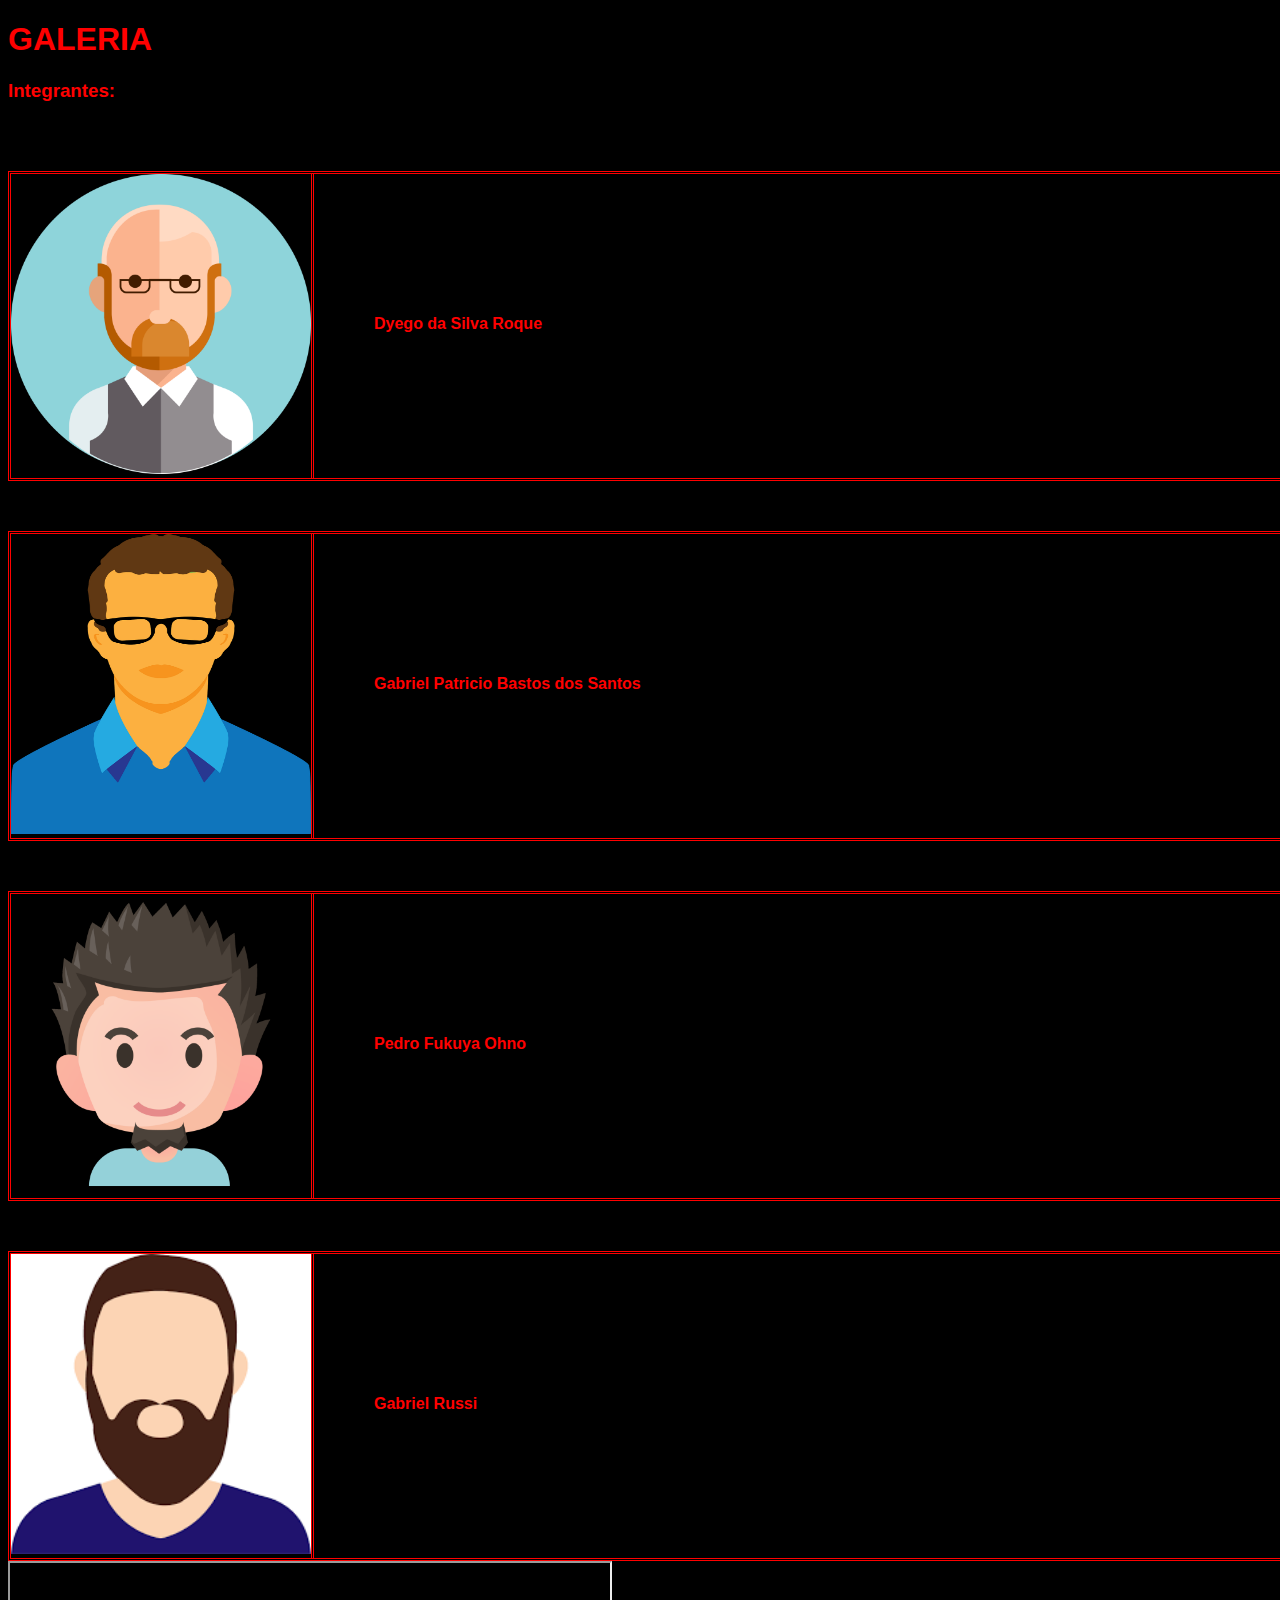
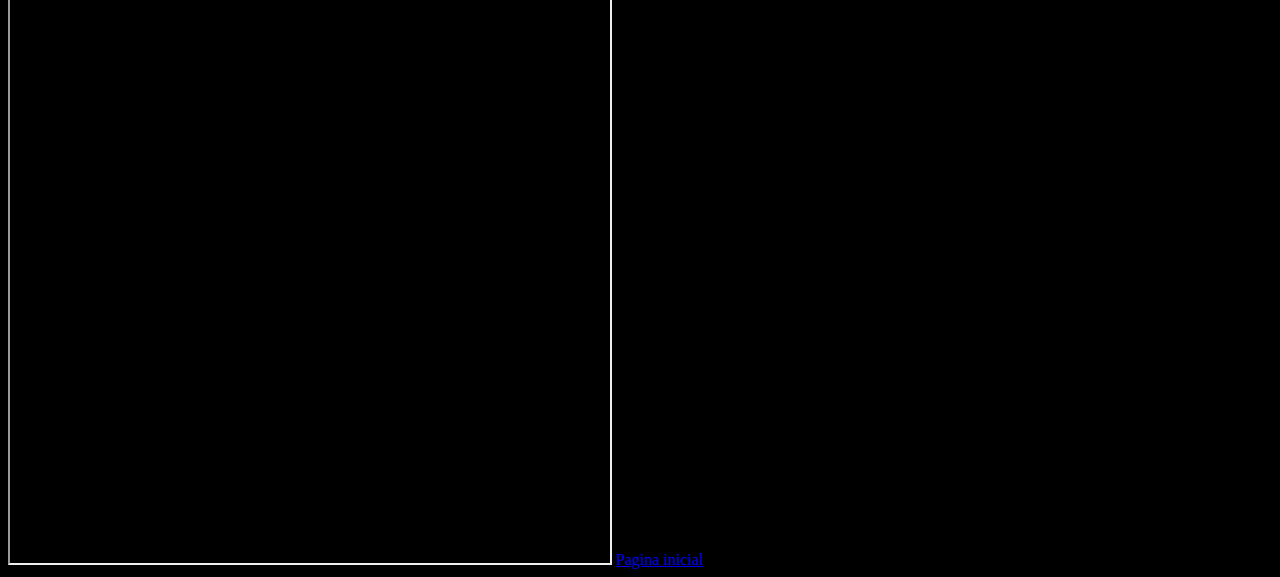
<file: trabalho site curriculo/index.html>
<!DOCTYPE html>
<html lang="pt-BR">

    <head>
    <meta charset="UTF-8">
    <title>Curriculo grupo RED</title>
    <link rel="stylesheet" href="CSSCurriculo.css">

    </head>
    <body>
    
    <div class="body">
        <h1>GALERIA</h1>
        <h3>Integrantes:</h3>
    </div>
        <div class="CUR">
            <div class="ft">
                <div class="foto">
                    <img src="avatar1.jpeg" alt="Dyego da Silva Roque" width="300px" height="300px">
                </div>
                <div class="nome">
                    <p><b>Dyego da Silva Roque</b></p>                
                </div>
            </div>
            <div class="ft">
                <div class="foto">
                    <img src="avatar2.jpeg" alt="Gabriel Patricio Bastos dos Santos" width="300px" height="300px">
                </div>
                <div class="nome">
                    <p><b>Gabriel Patricio Bastos dos Santos</b></p>                
                </div>
            </div>
            <div class="ft">
                <div class="foto">
                    <img src="avatar3.jpeg" alt="Pedro Fukuya Ohno" width="300px" height="300px">
                </div>
                <div class="nome">
                    <p><b>Pedro Fukuya Ohno</b></p>                
                </div>
            </div>
            <div class="ft">
                <div class="foto">
                    <img src="avatar4.jpeg" alt="Gabriel Russi" width="300px" height="300px">
                    </div>
                <div class="nome">
                    <p><b>Gabriel Russi</b></p>                
                </div>
            </div>
        </div>

        <iframe src="https://www.instagram.com/accounts/login/" width="600px" height="600px"></iframe>

        <a href="https://www.homehost.com.br/blog/tutoriais/html-buttton/">Pagina inicial</a>
    </body>

</html>
</file>
<file: trabalho site curriculo/CSSCurriculo.css>
/* CSSCurriculo.css */

body {
    background-color: rgb(0, 0, 0);
    color: red;
}

.body {
    margin: auto;
    width: 1500px;
    font-family: Arial, Helvetica, sans-serif;
}

.CUR {
    margin: auto;
    display: table;
    width: 1500px;
    font-family: Arial, Helvetica, sans-serif;
}

.ft {
    display: table;
    margin-top: 50px;
    border-style: double;
    border-color: red;
    width: 1500px
}

.foto {
    display: table-cell;
    float: left;
    border-right: double;
    border-color: red;
}

.nome {
    display: table-cell;
    float: left;
    margin-top: 125px;
    margin-left: 60px;
}
</file>
